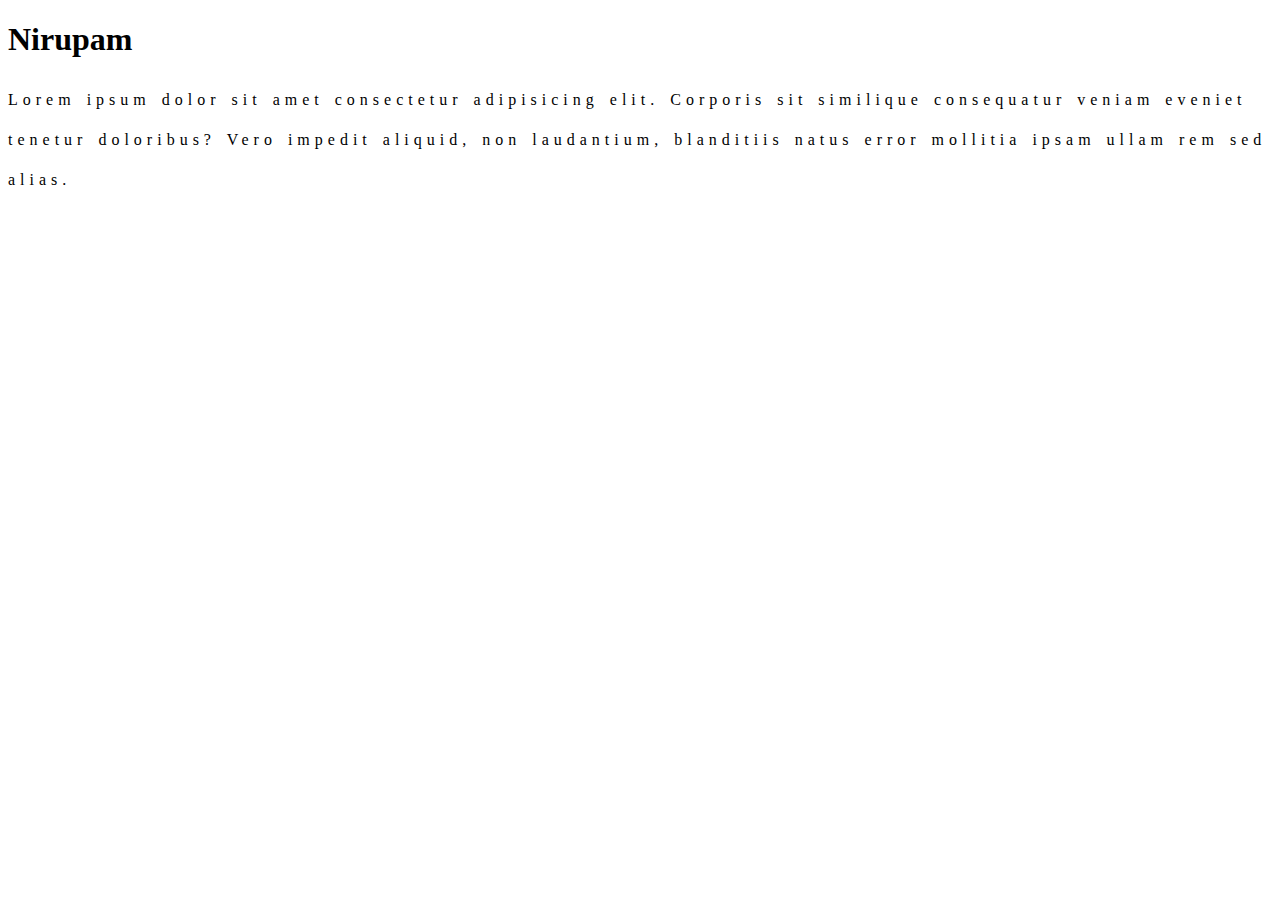
<file: web development]/index.html>
<!DOCTYPE html>
<html lang="en">
<head>
    
    <link rel="stylesheet" href="style.css">
    
</head>
<body>
    <!-- <h3>this is  going to be styled by css</h3> -->
    <!-- Colors in css -->
     <!-- <h1>Color names</h1> -->
     <!-- <h2>RGB</h2> -->
     <!-- <h3>HEX</h3> -->
     <!-- <p>hello</p> -->
     <!-- <section> -->
        <!-- <div></div> -->
     <!-- </section> -->
      <h1>Nirupam</h1>
       <p>Lorem ipsum dolor sit amet consectetur adipisicing elit. Corporis sit similique consequatur veniam eveniet tenetur doloribus? Vero impedit aliquid, non laudantium, blanditiis natus error mollitia ipsam ullam rem sed alias.</p>
</body>
</html>
</file>
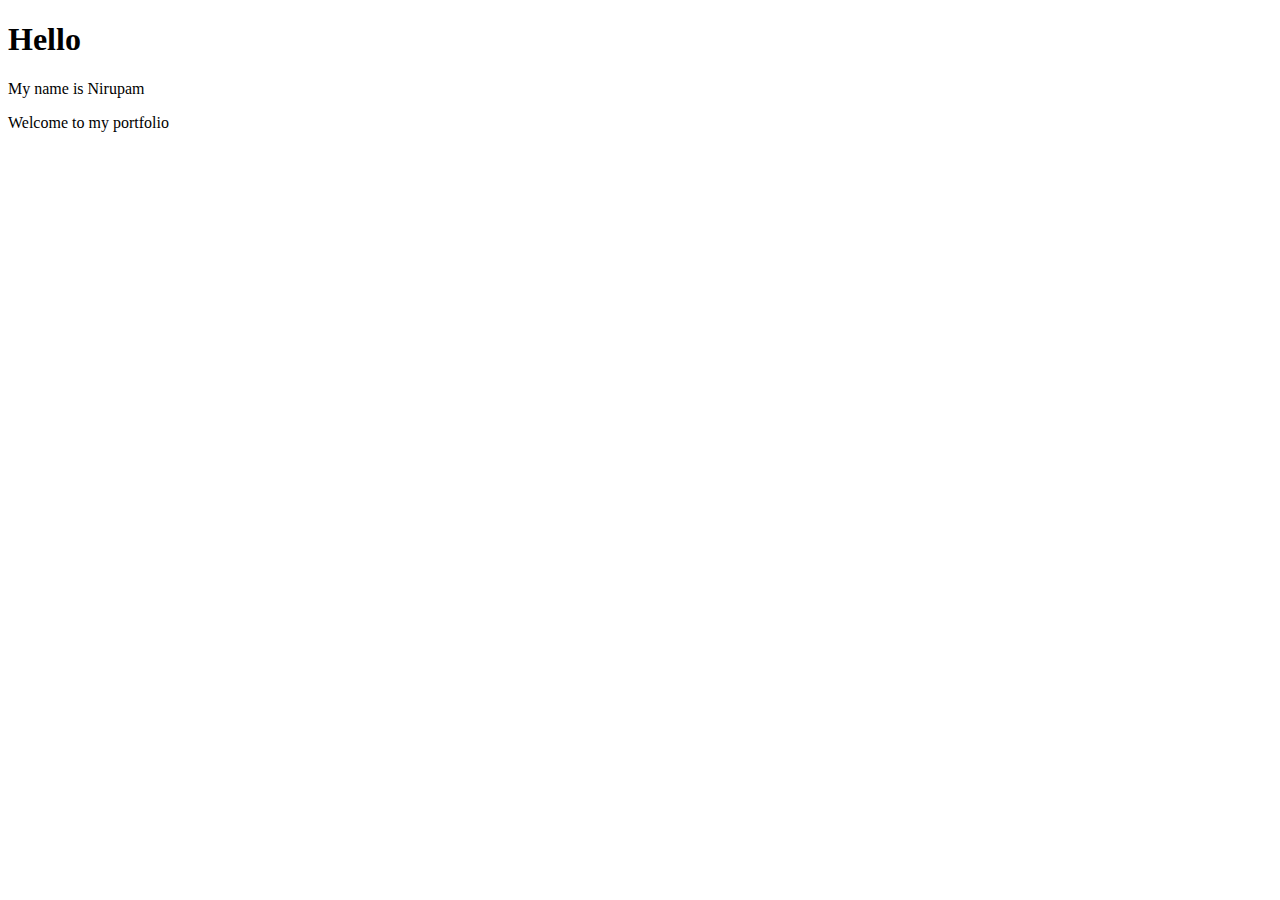
<file: web development]/anotherprojectpage.html>
<!DOCTYPE html>
<html lang="en">
<head>
  
    
    <title>
        another page
    </title>
</head>
<body>
    <h1>Hello</h1>
    <p>My name is Nirupam</p>
    <p>Welcome to my portfolio</p>
</body>
</html>
</file>
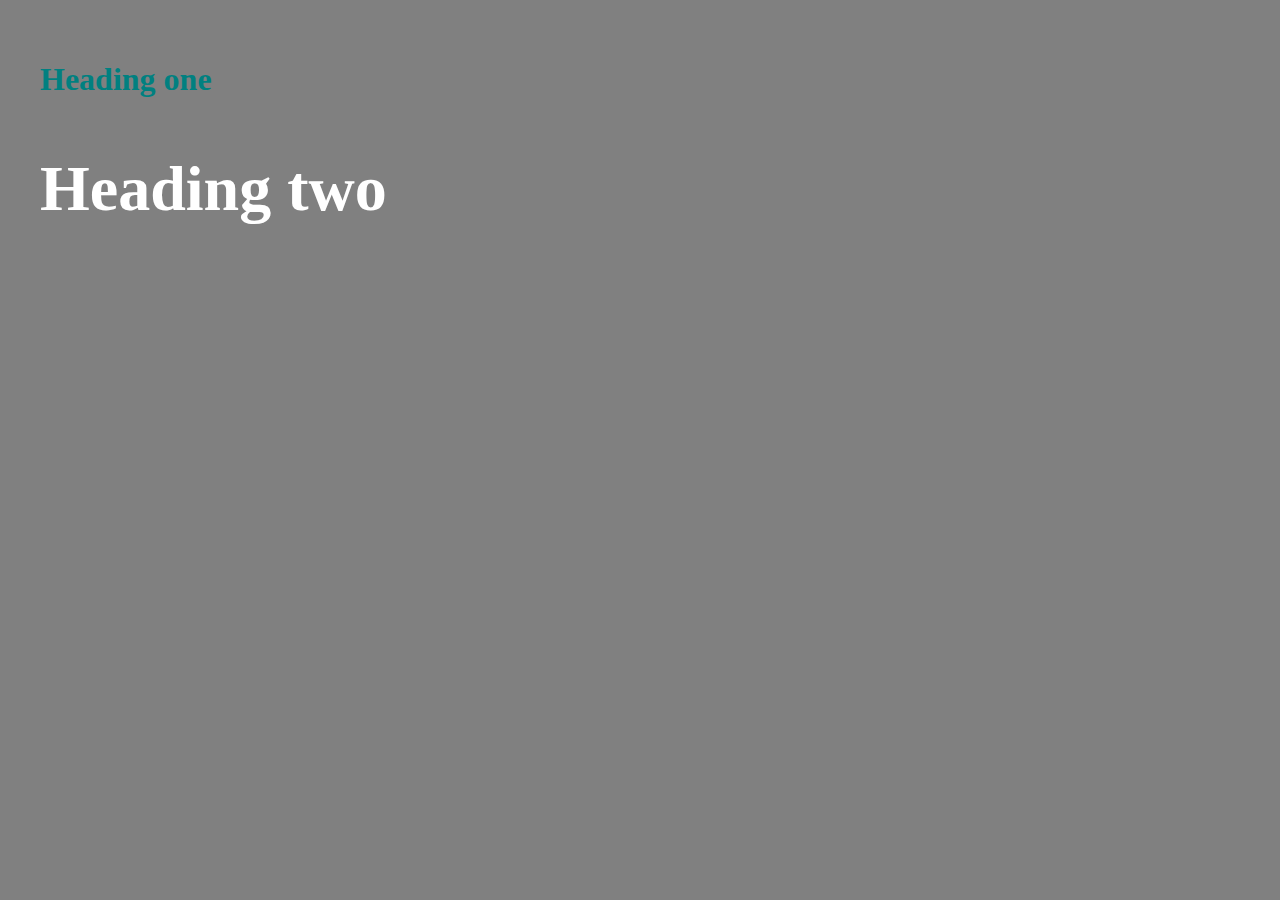
<file: web development]/beforeAndAfter.html>
<!DOCTYPE html>
<html lang="en">
<head>
    <link rel="stylesheet" href="beforeAndAfter.css">
    <meta charset="UTF-8">
    <meta name="viewport" content="width=device-width, initial-scale=1.0">
    <title>Document</title>
</head>
<body>
    <!-- <p>Here is some content</p> -->
    <!-- <section class="section A">
        <article class="article-tittle">
            <p class="content">Lorem ipsum dolor sit amet consectetur adipisicing elit. Culpa nostrum sunt animi autem veritatis porro ex quia pariatur deleniti assumenda magnam commodi minus, non incidunt voluptate laborum vitae! A iusto adipisci consequuntur nostrum fugit. Delectus atque dolor, ratione sequi eius possimus, vero cupiditate reprehenderit quaerat enim maxime architecto nesciunt dicta.</p>


            <p>Lorem ipsum dolor sit amet consectetur adipisicing elit. Iure, quisquam error. Nemo autem eaque voluptatem blanditiis, dolor odio magnam esse, nesciunt quia, accusantium laudantium id qui consectetur magni molestias aliquid deserunt excepturi nostrum dignissimos iusto provident impedit ipsa quae velit. Dolore labore blanditiis dolorem maiores repudiandae placeat deleniti tenetur eveniet.</p>
        </article> -->
 <!-- </section> -->

<!--  
  <article class="section">
    <button>Button A</button>
    <button>Button B</button>
    <button styledisable></button> -->  
  <!-- </article> -->



<!-- variablres in css -->
<h1>Heading one</h1>
<h2>Heading two</h2>

</body> 
</html>
</file>
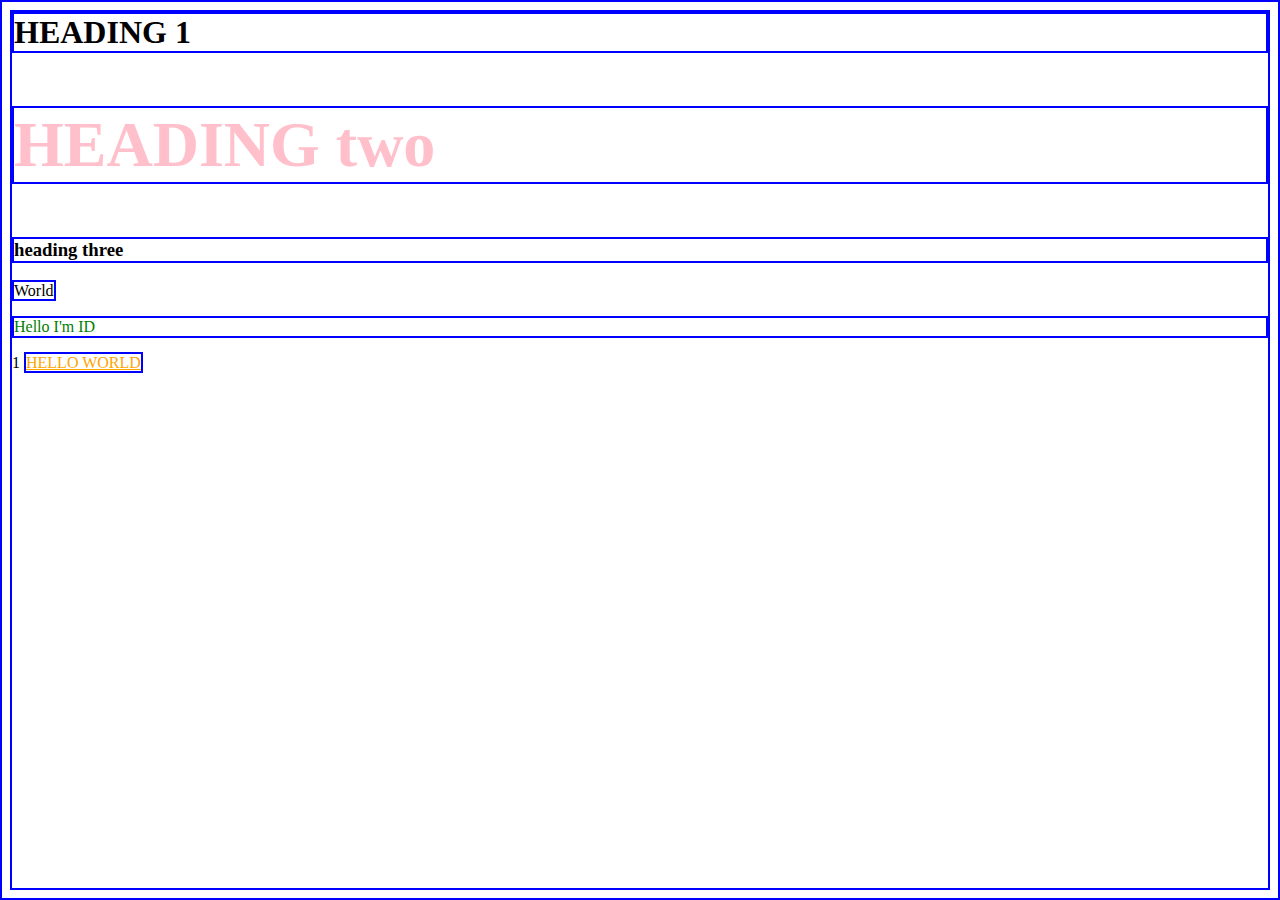
<file: web development]/box.html>
<html lang="en">
<head>
    <link rel="stylesheet" href="box.css">
    <meta charset="UTF-8">
    <meta name="viewport" content="width=device-width, initial-scale=1.0">
    <title>BOX MODEL</title>
</head>
<body>
    <!-- ******* -->
    <!-- <div>Box</div> -->
    <!-- ******* -->
   <!-- <ul>          shortcut is ul>(li)*37 -->
        <!-- <li></li>
        <li></li>
        <li></li>
        <li></li>
        <li></li>
        <li></li>
        <li></li>
        <li></li>
        <li></li>
        <li></li>
        <li></li>
        <li></li>
        <li></li>
        <li></li>
        <li></li>
        <li></li>
        <li></li>
        <li></li>
        <li></li>
        <li></li>
    </ul> -->

    <h1>HEADING 1</h1>
     <h2 class="one two">HEADING two</h2>    <!--class selector,  two class are written with sdpaces-->
    <h3>heading three</h3>
<span>World
</span>
    <p id="one">Hello I'm ID</p>   <!--CSS ID, ID IS UNIQUE UNLIKE CLASSES-->
<!-- <section> -->
    <!-- <article> -->
        1
    <!-- </article>
    <main>
        2
    </main>
</section>
<div>hello</div> -->
<!-- <div>
    <p>hello bhai</p>
    <h1>this is h1</h1>
</div> -->
<!-- <div class="text">wow world</div>
<div>
    <p>Hello</p>
    <section><p>this ia a section</p></section>
</div>
<p>world</p> -->
<a href="one">HELLO WORLD</a>
</body>
</html>
</file>
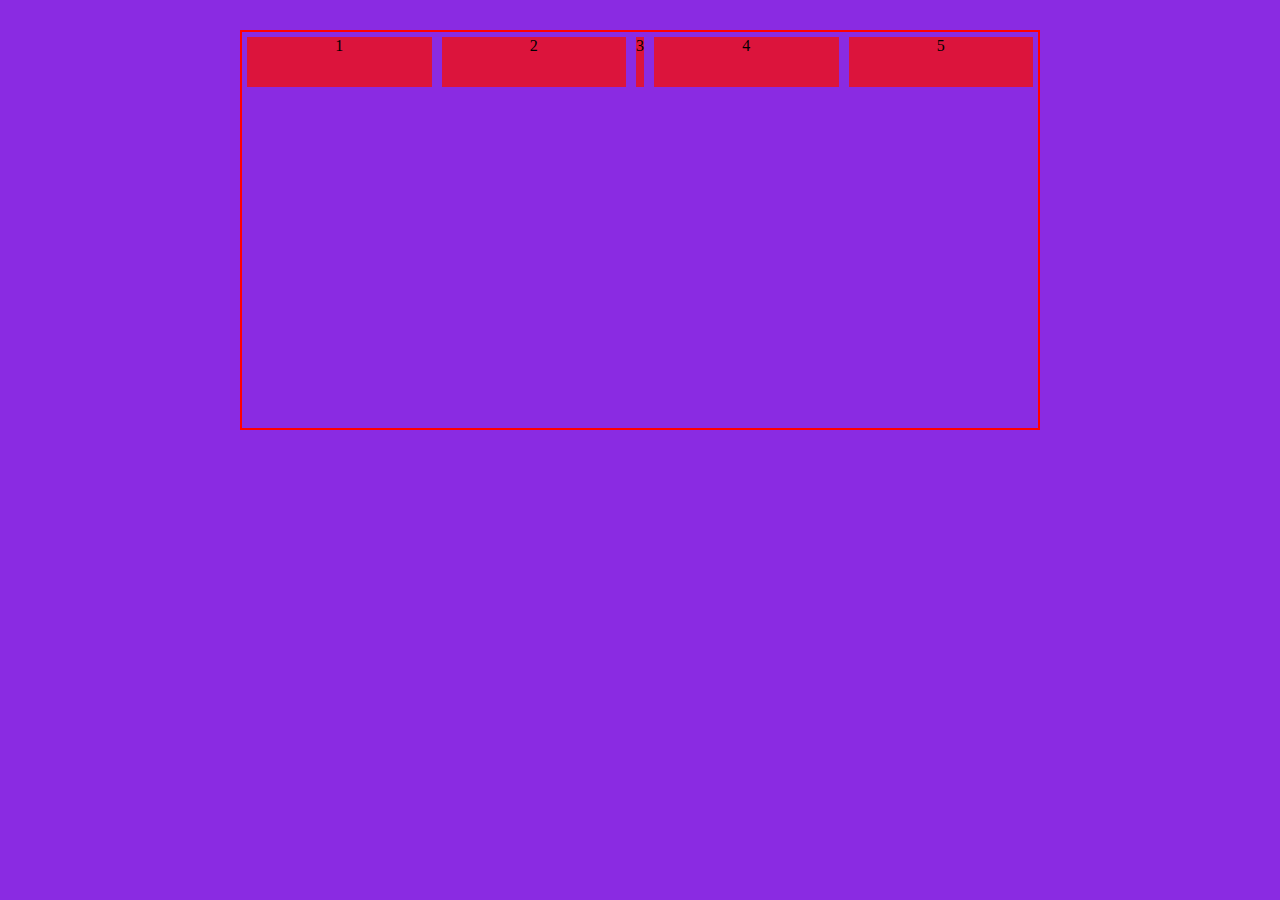
<file: web development]/cssFlexbox.html>
<!DOCTYPE html>
<html lang="en">
<head>
    <link rel="stylesheet" href="cssFlexbox.css">
    <meta charset="UTF-8">
    <meta name="viewport" content="width=device-width, initial-scale=1.0">
    <title>Document</title>
</head>
<body>
    <div class="container">

        <!-- (.child{$})*5 -->

        <div class="child">1</div>
        <div class="child">2</div>
        <div class="child special">3</div>
        <div class="child special-two">4</div>
        <div class="child">5</div> 
        <!-- <div class="child">1</div>
        <div class="child">2</div>
        <div class="child">3</div>
        <div class="child">4</div>
        <div class="child">5</div> 
        <div class="child">1</div>
        <div class="child">2</div>
        <div class="child">3</div>
        <div class="child">4</div>
        <div class="child">5</div>  -->

    </div>
</body>
</html>
</file>
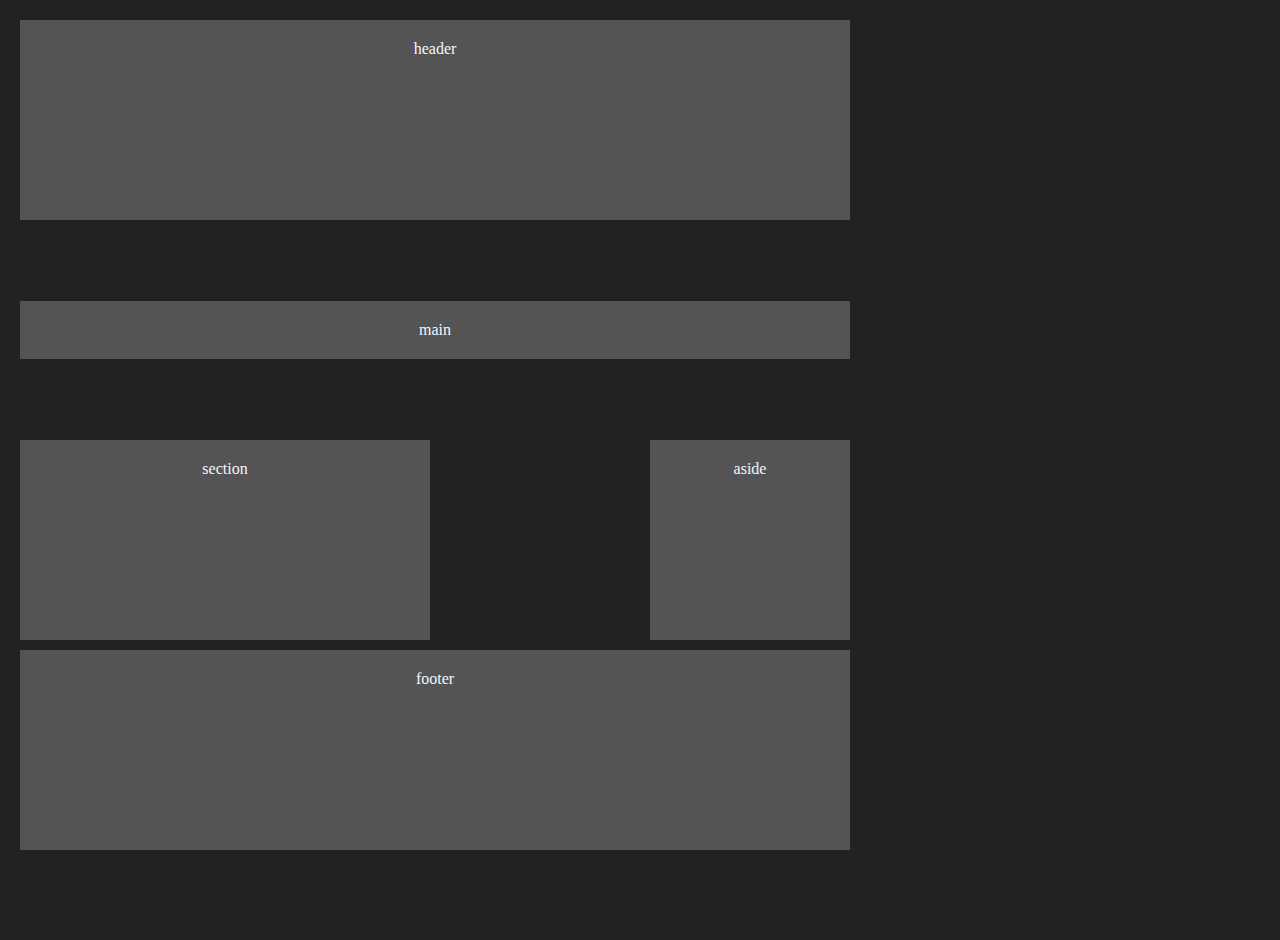
<file: web development]/cssGrid.html>
<!DOCTYPE html>
<html lang="en">
<head>
    <link rel="stylesheet" href="cssGrid.css">
    <meta charset="UTF-8">
    <meta name="viewport" content="width=device-width, initial-scale=1.0">
    <title>Document</title>
</head>
<body>
    <section class="container">
        <header class="s">header</header>
        <!-- <nav class="s">nav</nav> -->
         <section class="s">section</section>
        <main class="s">main</main>
        <aside class="s">aside</aside>
        <footer class="s">footer</footer>

    </section>
</body>
</html>
</file>
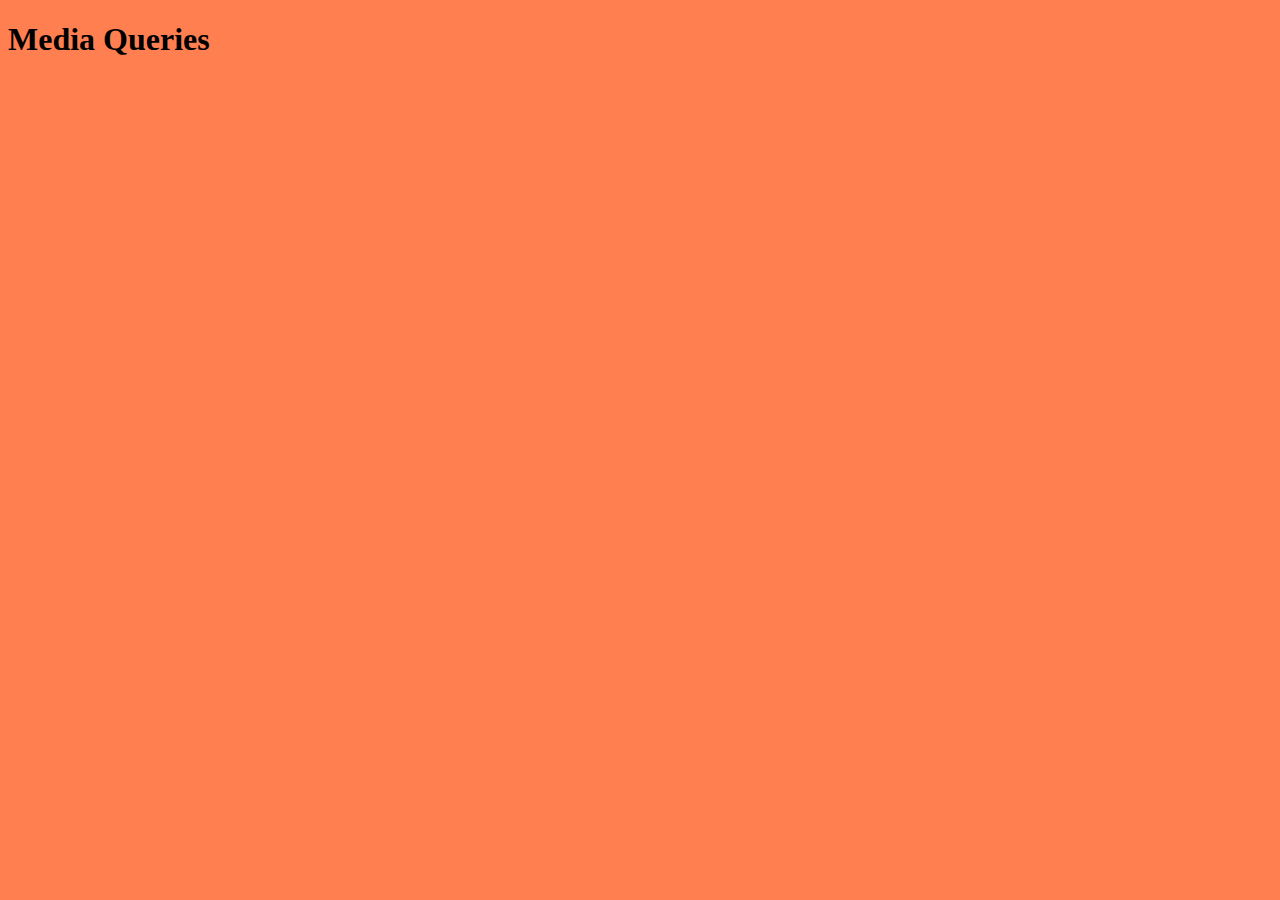
<file: web development]/cssMediaQueries.html>
<!DOCTYPE html>
<html lang="en">
<head>
    <link rel="stylesheet" href="cssMediaQueries.css">
    <meta charset="UTF-8">
    <meta name="viewport" content="width=device-width, initial-scale=1.0">
    <title>CSS</title>
</head>
<body>
  <h1>Media Queries</h1>  
</body>
</html>
</file>
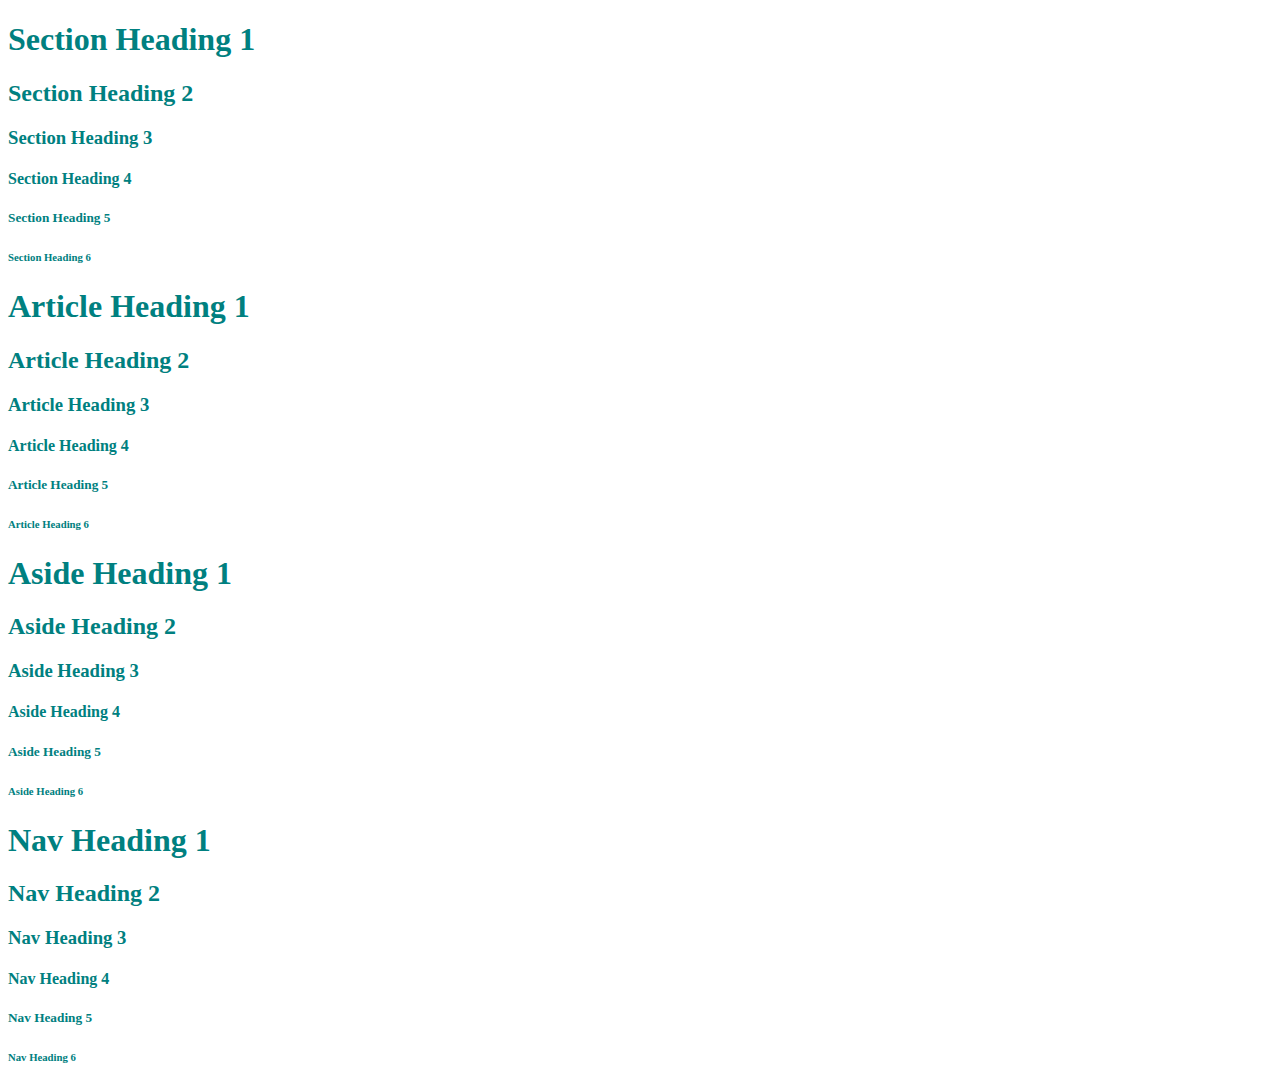
<file: web development]/next.html>
<!DOCTYPE html>
<html lang="en">
<head>
    <link rel="stylesheet" href="next.css">
    <meta charset="UTF-8">
    <meta name="viewport" content="width=device-width, initial-scale=1.0">
    <title>Document</title>
</head>
<body>
  <!-- <div class="s"></div>   -->
   <!-- MIXED BLEND MODE -->
    <!-- <section class="container">
       <div class="img"></div> 
    </section> -->

    <!-- <header>
        <h1>Hello World 1</h1>
        <h2>Hello World 2</h2>
        <h3>Hello World 3</h3>
    </header> -->

    <section>
        <h1>Section Heading 1</h1>
        <h2>Section Heading 2</h2>
        <h3>Section Heading 3</h3>
        <h4>Section Heading 4</h4>
        <h5>Section Heading 5</h5>
        <h6>Section Heading 6</h6>
    </section>

    <article>
        <h1>Article Heading 1</h1>
        <h2>Article Heading 2</h2>
        <h3>Article Heading 3</h3>
        <h4>Article Heading 4</h4>
        <h5>Article Heading 5</h5>
        <h6>Article Heading 6</h6>
    </article>

    <aside>
        <h1>Aside Heading 1</h1>
        <h2>Aside Heading 2</h2>
        <h3>Aside Heading 3</h3>
        <h4>Aside Heading 4</h4>
        <h5>Aside Heading 5</h5>
        <h6>Aside Heading 6</h6>
    </aside>


    <nav>
        <h1>Nav  Heading 1</h1>
        <h2>Nav  Heading 2</h2>
        <h3>Nav  Heading 3</h3>
        <h4>Nav  Heading 4</h4>
        <h5>Nav  Heading 5</h5>
        <h6>Nav  Heading 6</h6>
    </nav>
</body>
</html>
</file>
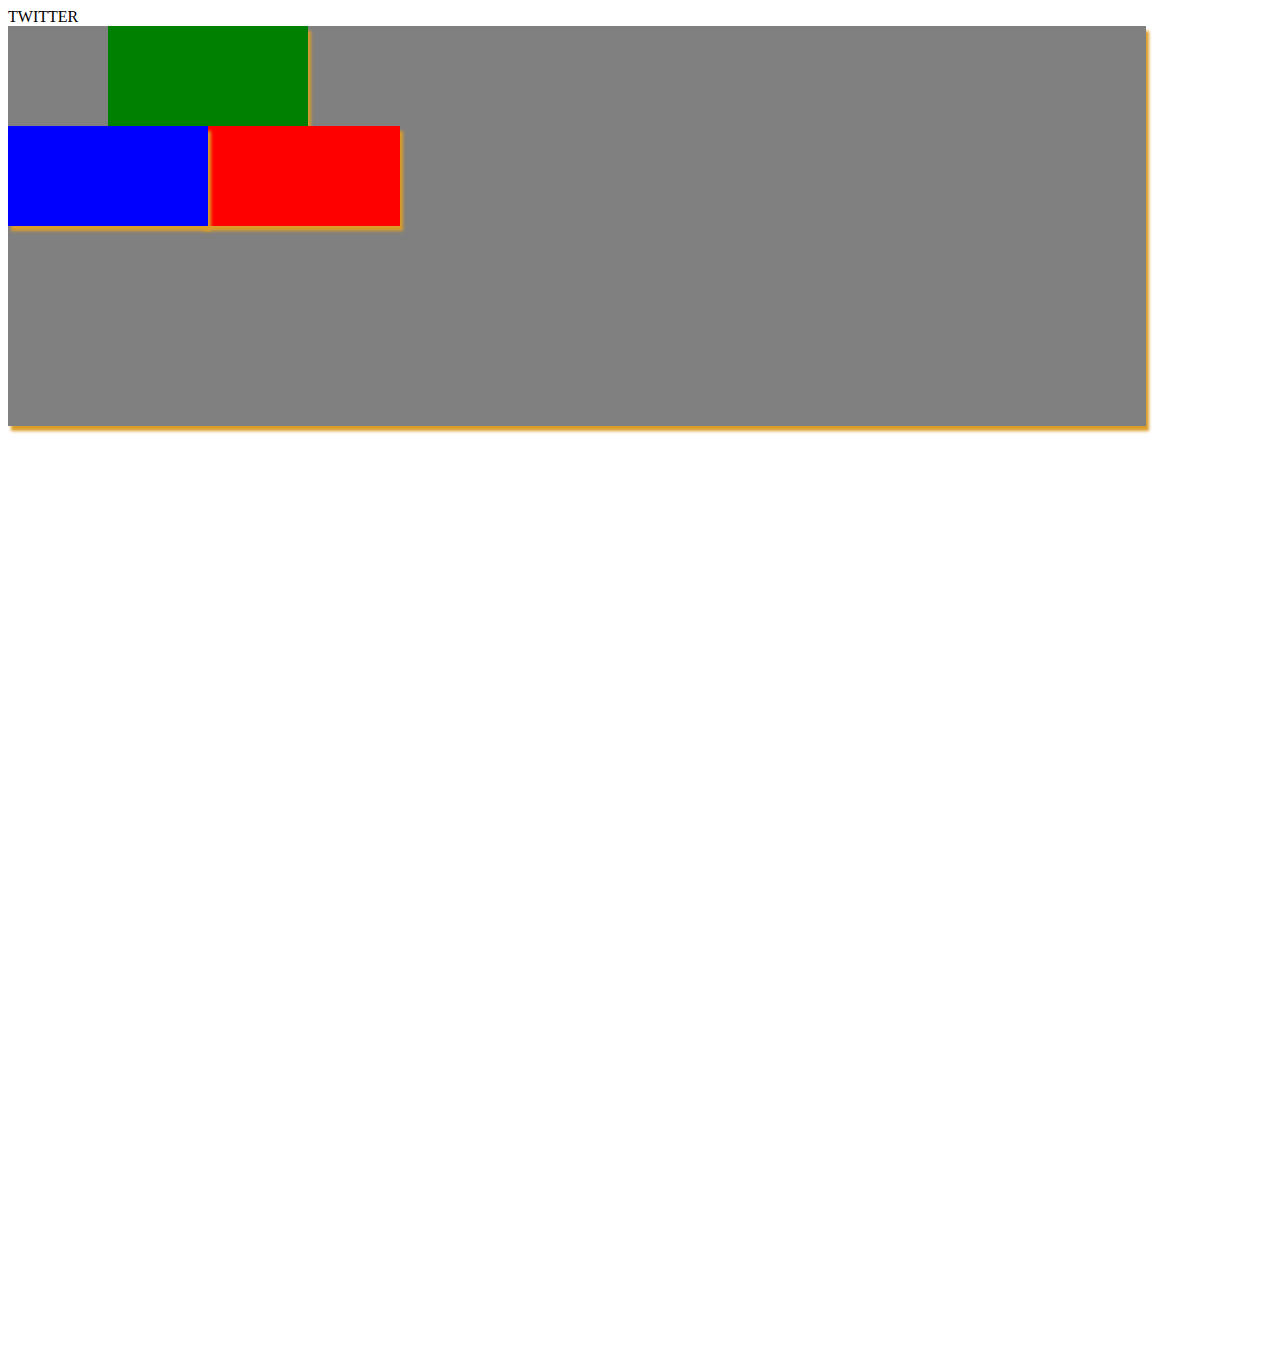
<file: web development]/pseudo_selectors.html>
<!DOCTYPE html>
<html lang="en">
<head>
    <link rel="stylesheet" href="pseudo_selectors.css">
    <link rel="stylesheet" href="https://cdnjs.cloudflare.com/ajax/libs/font-awesome/6.5.2/css/all.min.css" integrity="sha512-SnH5WK+bZxgPHs44uWIX+LLJAJ9/2PkPKZ5QiAj6Ta86w+fsb2TkcmfRyVX3pBnMFcV7oQPJkl9QevSCWr3W6A==" crossorigin="anonymous" referrerpolicy="no-referrer" />
    <meta charset="UTF-8">
    <meta name="viewport" content="width=device-width, initial-scale=1.0">
    <title>Document</title>
</head>
<!-- <body>
    <a class="link" href="http://www.nycgo.com">NYC</a>
    <a class="visited" href="http://www.wikipedia.com">Wikipedia</a>
    <a class="hover" href="http://www.twitch.tv">Twitch</a>
    <a class="active" href="http://www.udemy.com">Udemy</a>

    <div>
        Block
        <span>Inline</span>
    </div> -->

    <!-- icons from font awesome -->
    TWITTER <i class="fa-brands fa-twitter"></i>

    <!-- shadows -->
     <!-- <div></div> -->
     <!-- <h1>Nirupam</h1>
     <div class="parent">
        hello
        <div class="children">
            world
        </div>
     </div> -->
      <!-- LAYOUTS AND POSITIONS  -->
       <div class="container">
        <div class="d one"></div>
        <div class="d two"></div>
        <div class="d three"></div>
       </div>
       <ul></ul>
       <li></li>
       <li></li>
       <li></li>
       <li></li>
       <li></li>
       <li></li>
       <li></li>
       <li></li>
       <li></li>
       <li></li>
       <li></li>
       <li></li>
       <li></li>
       <li></li>
       <li></li>
       <li></li>
       <li></li>
       <li></li>
       <li></li>
       <li></li>
       <li></li>
       <li></li>
       <li></li>
       <li></li>
       <li></li>
       <li></li>
       <li></li>
       <li></li>
       <li></li>
       <li></li>
       <li></li>
       <li></li>
       <li></li>
       <li></li>
       <li></li>
       <li></li>
       <li></li>
       <li></li>
       <li></li>
       <li></li>
       <li></li>
       <li></li>
       <li></li>
       <li></li>
       <li></li>
       <li></li>
       <li></li>
       <li></li>
       <li></li>
       <li></li>
</body>
</html>
</file>
<file: web development]/style.css>
/* selector { property } */

/*h1{ 
    color: aqua;
}
h2{
    /* color: rgb(99, 99, 99); */
    /* color: rgba(255, 0, 0, 0.5);    alpha transperancy */
/* } */
/* h3{ */
    color: #c34949 ;
/* } */
/*section{
    /* section is selected because you have to select the parent element first */
    /* width: 300px; */
    /* height: 300px; */
    /* background-color: teal; */
/* } */
/* div{ */
    /* width: 50%; */
    /* height: 50%; */
    /* background-color: orange; */
/* } */
/* html{ */
    /* font-size: 2em; */
/* } */
/* p{ */
    /* font-size: 4em; */
/* } */
h1{
    font-family: sans-serif;
    font-size: 20px;
    
    text-transform: capitalize;
    text-align: center;
    text-decoration: underline;
}
p{
    line-height: 40px ;
    letter-spacing: 5px;
    font-weight: 500;
    word-spacing: 2px;
    cursor:auto;
}
</file>
<file: web development]/beforeAndAfter.css>
/* body{
    height: 100vh;
    display: flex;
    justify-content: center;
    align-items: center;
    font-size: 5rem;
} */

/* Before the content */

/* p::before{
    content: "Hello";
    background: crimson;
    font-size: 20px;
    color: teal;
    font-weight: 800 ;
} */


/* After the content */

/* p::after{
    content: "mitro";
    background: green;
    font-size: 20px;
    color: aqua;
    font-weight: 800;
} */

/* ............................... */
/* NOT SELECTOR */

body{
    background-color: grey;
    color: white;
    padding: 2rem;
}

/* .section{
    width: 42rem;
    margin: 0 auto;
    background: rgb(32, 32, 31);
    padding: 4rem; */

/* } */

 

.section button:not([styledisable]){
    font-size: 20px;
    background: crimson;


}

/*  variables in css */


:root{
    --primary-color: teal;
    --font-size: 4rem;

}
h1{
    color: var(--primary-color);

}

h2{
    font-size: var(--font-size);
}
</file>
<file: web development]/box.css>
/* ************** */

/* *{
    margin: 0;
/* this will called seletor and it will close the default margin */
/* } */
/* div{ */
    /* border-width: 2px; */
    /* border-style: solid; */
    /* border-color: black; */
    /* border: 2px dotted teal; */
    /* border-right: 2px solid green; */
    /* border: 2px solid red; */
    /* padding: 10px 20px; */
    /* padding first value is top and botton and secont value is left and right */
    /* margin: 20px 0; */
/* } */ 
/* ***************** */
/* div{ */
    /* height: 100vh; */
    /* background-color: green; */
    /* background-image: url("https://unsplash.com/photos/a-kitchen-with-three-stools-next-to-a-counter-MRvoaxmC-bY"); */
    /* background-image: url("https://images.unsplash.com/photo-1718938610048-843cfecefef6?w=1600&auto=format&fit=crop&q=60&ixlib=rb-4.0.3&ixid=M3wxMjA3fDB8MHxwaG90b3MtZmVlZHw0fHx8ZW58MHx8fHx8"); */
    /* background-repeat: none; */
    /* background-size: cover ; */
    /* background-position: bottom; */
    /* to scroll image with us scrolling use bg attachment properties */
    /* background-attachment: fixed;  gives a paralax effect */
    
/* } */




/* div{
    
    /* background-image: linear-gradient(to right,rgb(87, 87, 189), rgb(78, 198, 78)) ,url("https://plus.unsplash.com/premium_photo-1673292293042-cafd9c8a3ab3?w=1400&auto=format&fit=crop&q=60&ixlib=rb-4.0.3&ixid=M3wxMjA3fDB8MHxzZWFyY2h8MTN8fG5hdHVyZXxlbnwwfHwwfHx8MA%3D%3D"); */
    /* same can be done with radial gradient */
 
/* } */   /* background-repeat: no-repeat;
    background-position: center;
    background-size: cover;
    background-attachment: fixed;
    height: 100vh;
    /*  now we will learn about filters */
    /* filter: blur(20px);
    filter: brightness(50%);
    filter: contrast(70%);
    filter: grayscale(38%); */ 



/* now we will learn about selectors */
/* advance selectors */


.one{
    color: pink;
}

.two{
    font-size: 4rem;
}

#one{
   color: green; 
}


/*  * is a everything selector */
*{
    border: 2px solid blue;
}


section * {
color: aqua;
}

div.text{
  color: teal;  
}
div p{
    color: crimson;
}

div h1{
    color: aqua;
}
div > p {
    /* only the tag that is immidiately inside the div will get the style  */
color: green;  
}

/* this is an attribute */
a[href="one"]{
    color: orange;
}
</file>
<file: web development]/cssFlexbox.css>
*{
    margin: 0;
    padding: 0;
    box-sizing: border-box;
}

body{
     background: blueviolet;
}
.container{
    border: 2px solid red;
    width: 800px;
    height: 400px;
    margin: 30px auto;

    /* flexbox stuf is appliad to a contsiner */
    display: flex; 
    /* flex box is an one dimentional layout */
    /* flex-direction: row; */

    /* flex-direction: row-reverse; */
    /* default flex direction is row */

    /* justify-content: center;  */
/* justify content works horizontally */
    /* justify-content: space-around; */

    /* flex-wrap: wrap; */
    /* align-items: center; it works on cross axis or verticle  */
    /* align-items: flex-end; */
  
/* ALIGN CONTENT */
    /* align contents , it isc used with flex wrap */
/* flex-wrap: wrap; */

/* align-content: center; */
}
.container .child{
    width: 50px;
    height: 50px;
    background-color: crimson;
    text-align: center;
    margin: 5px;
    width: 400px;

}


.special{
    /* order: 1; */

    /* align-self: flex-end;  it is used to align a single item */

    /* flex-grow:  2; */
    /* grow the size of a single element */
/* flex-basis: 20px; */
flex-shrink: 2;
}

.special-two{
    /* order: 2; */
    /*high specificity  */
    /* flex-grow: 5; */
    /* flex-basis: 100px; */
 }
</file>
<file: web development]/cssGrid.css>
/* css fliex box works on one dimention but css grid works on a two dimentional plane */

*{
    margin: 0;
}

.container{
    background: rgb(34, 34, 34);
    padding: 20px;
    height: 100vh;

    /* GRID STUFF HERE  here also we have to provide display flex on container  */
    display: grid;
    /* grid-template-columns: 100px 100px 100px;  this will give three columns of 100 px */
    grid-template-columns: repeat(4,200px);
    /* grid-template-columns: repeat(auto-fit,200px); */
    /* grid-template-columns: repeat(auto-fill ,200px); */
    /* grid-template-rows: 200px minmax(200px,1fr) 200px; */
    grid-template-rows: repeat(5,200px);

/* grid naming */

    /* grid-template-rows: [start]200px 200px [end]200px; */
    grid-gap: 10px;

    /* WE CAN ALSO USE CSS FLEXBOX PROPERTIES IN CSS GRID */
    
    /* justify-content: flex-end; */
    /* align-items: center; */
    grid-template-areas: "h h h h" "m m m m" "s s . a" "f f f f";
}

header{
   /*  
    order: 1;
    grid-column-start: 1 ;
    grid-column-end: 3;
      */

      grid-area: h ;
    /* grid-row-start: 1; */
    /* grid-row-start: 3; */
}

aside{
    /* shortcut  */
    /* grid-column: 2/4; */
    /* grid-row: start/end ; */
    /* grid-column-end: -1; */

    grid-area: a;

}
main{
    align-self: center ;
    grid-area: m;
}

section{
    grid-area: s;
}
footer{
    grid-area: f;
}

.s{
    padding: 20px;
    background: rgb(84, 84, 84);
    text-align: center;
    color: aliceblue;
    /* margin: 2px; */
}
</file>
<file: web development]/cssMediaQueries.css>
body{
    background: coral;
}

@media screen and (max-width: 1000px) {
    body{
     background: blue;
    }
}

@media screen and (max-width: 700px) {
    body{
     background: crimson;
     font-size: 4rem;
    }
}
</file>
<file: web development]/next.css>
/* mixed blend mode  is like photo color editing */
/* *{
    margin: 0;
    box-sizing: border-box;
} */

/* .container{
    background-color: crimson;
} */

/* .container .img{
    background-image: linear-gradient(steelblue, firebrick), url("hthttps://images.unsplash.com/photo-1667570520490-a0d6ef3e4e62?q=80&w=774&auto=format&fit=crop&ixlib=rb-4.0.3&ixid=M3wxMjA3fDB8MHxwaG90by1wYWdlfHx8fGVufDB8fHx8fA%3D%3Dtps://images.unsplash.com/photo-1470071459604-3b5ec3a7fe05?w=1400&auto=format&fit=crop&q=60&ixlib=rb-4.0.3&ixid=M3wxMjA3fDB8MHxzZWFyY2h8MTR8fG5hdHVyZXxlbnwwfHwwfHx8MA%3D%3D"), url("https://plus.unsplash.com/premium_photo-1673292293042-cafd9c8a3ab3?q=80&w=774&auto=format&fit=crop&ixlib=rb-4.0.3&ixid=M3wxMjA3fDB8MHxwaG90by1wYWdlfHx8fGVufDB8fHx8fA%3D%3D");
    background-repeat: no-repeat;
    background-position: center ;
    background-size: cover;
    height: 100vh;
    mix-blend-mode: overlay; 
    background-blend-mode: multiply, screen ; */
    /* mix-blend-mode: multiply;
    mix-blend-mode: darken;
    mix-blend-mode: lighten;
    mix-blend-mode: color-dodge;
    mix-blend-mode: color-burn;
    mix-blend-mode: difference;
    mix-blend-mode: exclusion;
    mix-blend-mode: hue;
    mix-blend-mode: saturation;
    mix-blend-mode: color;
    mix-blend-mode: luminosity; */
    



/* } */

/* body{
    display: flex;
    justify-content: center ;
    align-items: center;
    height: 100vh;
} */
/* ........................... */
/* .s{ */
    /* background-color: rgb(219, 20, 60); */
    /* width: calc(100px + 100px);   200 px */
    /* height: calc(100px + 50px); */ 
    
    /* margin: calc(20px * 2);
    border-radius: 15px calc(15px/10) 4px 2px;
    padding: calc(200px/10); */
/* } */


/* ................................... */   

/* IS SELECTOR */


/* 
header :is(h1, h2, h3){
    /* this means select h1, h2 , h3 elements from header  */
    /* color: crimson; */
/* } */ 

/* section h1,
section h2,
section h3,
section h4,
section h5,
section h6,
article h1,
article h2,
article h3,
article h4,
article h5,
article h6,
aside h1,
aside h2,
aside h3,
aside h4,
aside h5,
aside h6,
nav h1,
nav h2,
nav h3,
nav h4,
nav h5,
nav h6{
    color: teal
} */

/* instead use is selector */

:is(section,article,aside,nav) :is(h1,h2,h3,h4,h5,h6){
    color: teal;
}
</file>
<file: web development]/pseudo_selectors.css>
.link:link{
    color: orange;
    /* color changes once visited  */
}
.visited:visited{
    color: green;
}

.hover:hover{
    color: aqua;
}
.active:active{
    color: rgb(222, 135, 181);
}
/* ********************** */
div{
    background-color: crimson;
    width: 200px;
    height: 200px;
}
span{
    background-color: teal;
    width: 200px;
    height: 200px;
    display: inline-block;
    /* by default span is inline and div is block */
}
.fa-brands{
    color: blue;
    
}

/* shadows in css */
/* syntax
 x,y,blurness,color
   */
div{
    width: 200px;
    height: 200px;
    background-color: rgb(152, 152, 219);
    box-shadow: 3px 5px 3px rgb(219, 157, 41) ;
}
h1{
    text-shadow: 5px 5px 5px rgb(10, 242, 10);
}
/* CSS INHERITANCE */
/* 
Inheritance is when we declare something on an element, 
and it applies that elements decendant

only typography will be inherited 

color, font
layout will not be inherited

*/

.parent{
    color: orange;
    font-family: sans-serif;
    font-weight: bold;
    font-size: 2rem;
    width: 100px;
    height: 100px;
    background: teal;
}
.children{
    position: relative;
    left: 100px;
}
/*     layout and positions */
.container{
    background: grey;
    width: 90%;
    height: 400px;
}

.d{
height: 100px;
font-weight: 100px;
}

.one{
background: green;
position: relative;
left: 100px;
/* it does not leaves its place */
}
.two{
    background: red;
    position: absolute;
    left: 200px;
    /* it will leave its place  */
}
.three{
    background: blue;
    /* position: fixed; */
    /* left: 200px; */
    position: sticky;
    top: 100px;
/*  scrool inside the div */
}
</file>
